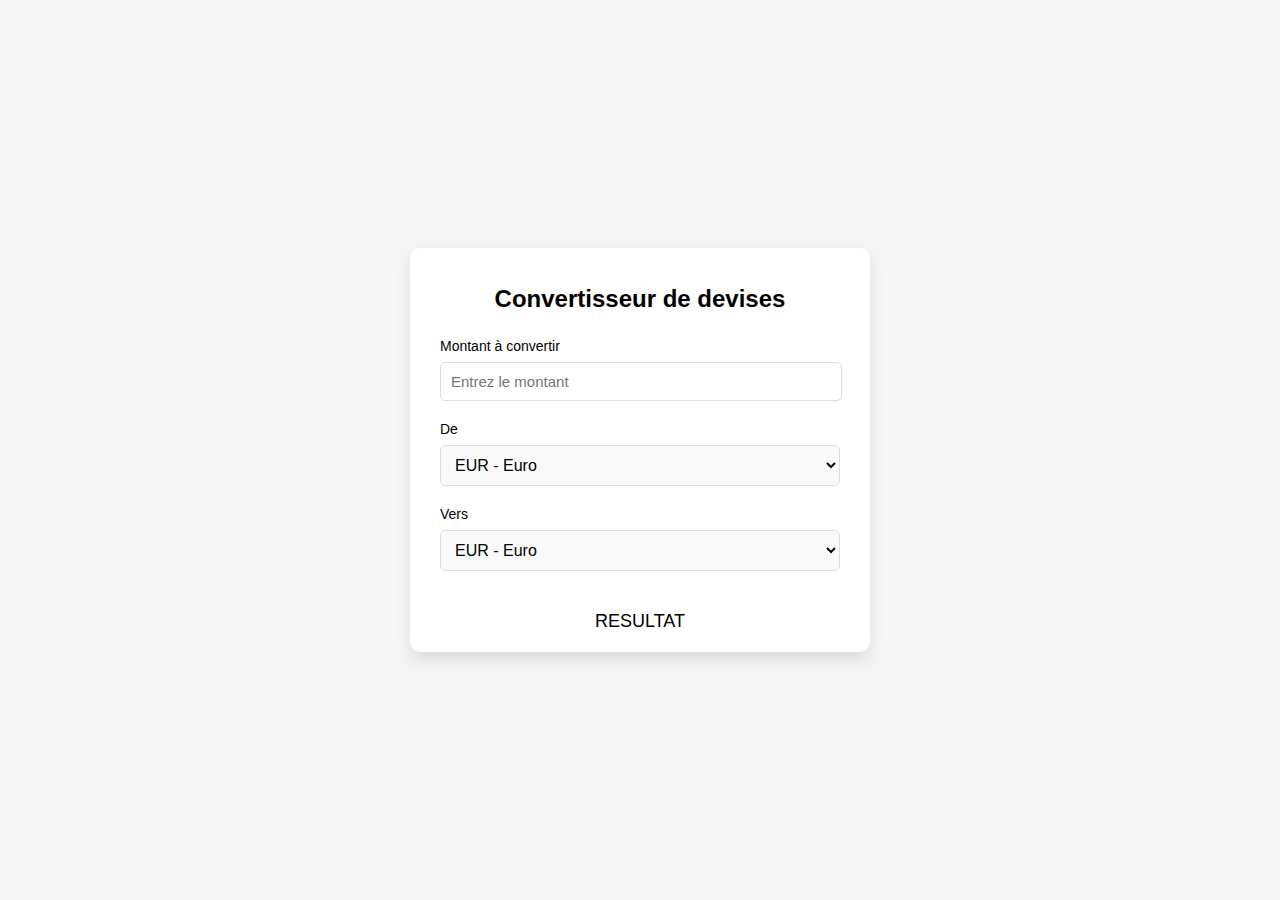
<file: index.html>
<!DOCTYPE html>
<html lang="fr">
<head>
    <meta charset="utf-8">
    <meta name="viewport" content="width=device-width, initial-scale=1.0">
    <title>Convertisseur de devises</title>
    <link rel="stylesheet" href="style.css">
</head>
<body>
    <div class="converter-container">
        <h1>Convertisseur de devises</h1>

        <label for="amount">Montant à convertir</label>
        <input type="number" id="amount" placeholder="Entrez le montant">

        <label for="from-currency">De</label>
        <select id="from-currency">
            <option value="EUR">EUR - Euro</option>
            <option value="USD">USD - Dollar américain</option>
            <option value="JPY">JPY - Yen japonais</option>
        </select>

        <label for="to-currency">Vers</label>
        <select id="to-currency">
            <option value="EUR">EUR - Euro</option>
            <option value="USD">USD - Dollar américain</option>
            <option value="JPY">JPY - Yen japonais</option>
        </select>


        <div class="result" id="result">RESULTAT</div>
    </div>
</body>
</html>
</file>
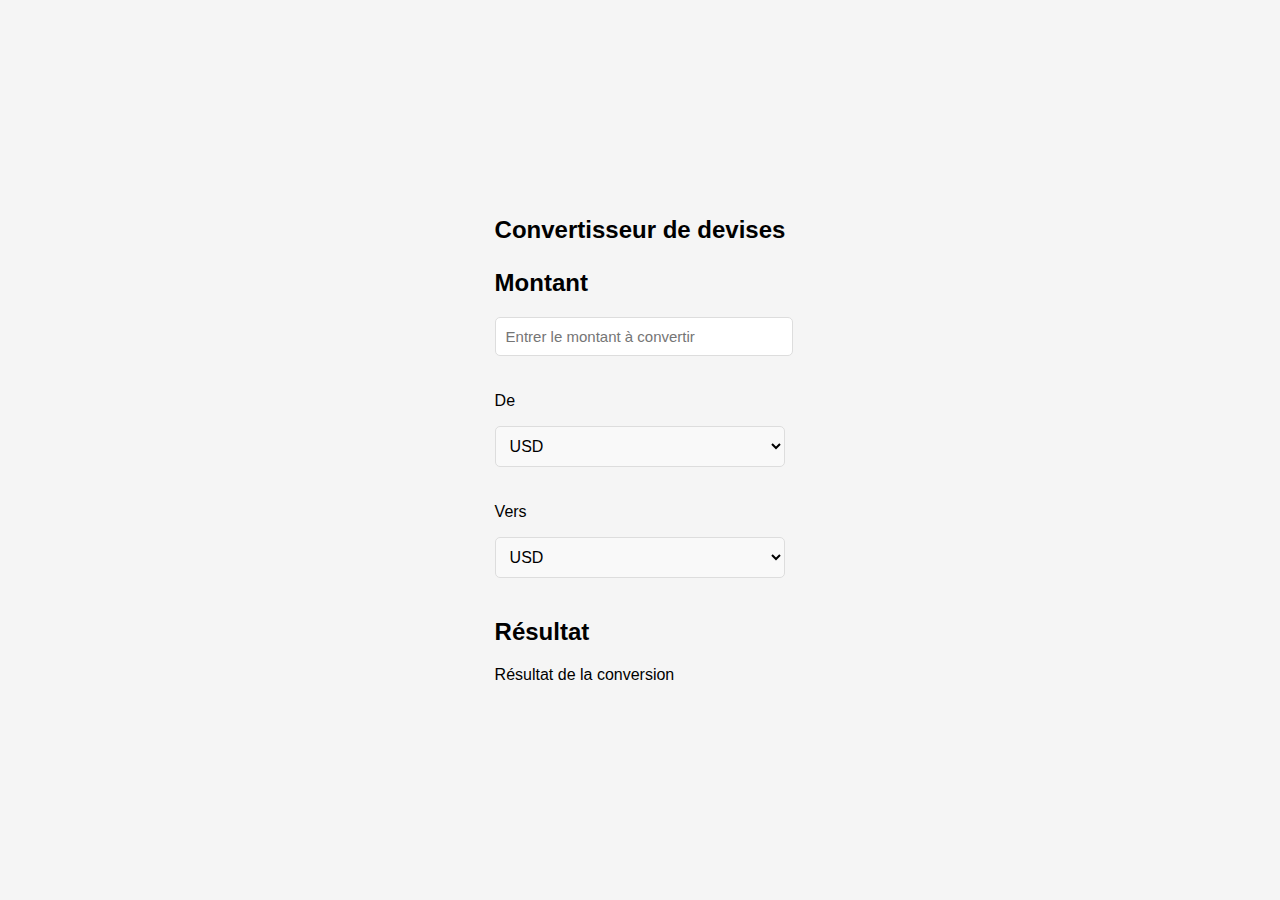
<file: convert.html>
<!DOCTYPE html>
<html lang="fr">
<head>
    <meta charset="utf-8">
    <meta name="viewport" content="width=device-width, initial-scale=1.0">
    <title>Convertisseur de devises</title>
    <link rel="stylesheet" href="style.css">
</head>
<body>
        <section>
            <h1>Convertisseur de devises</h1>

            <div class="Montant">
                <h2>Montant</h2>
                <input id="somme" type="number" placeholder="Entrer le montant à convertir">
                <p>De</p>
                <select id="devise_input"></select>
            </div>
            <div class="Resultat">
                <p>Vers</p>
                <select id="devise_output"></select>
                <h2>Résultat</h2>
                <p id="resultat">Résultat de la conversion</p>
            </div>
        </section>
    
        <script src="javascript.js"></script>
</body>
</html>
</file>
<file: style.css>
body {
    font-family: 'Arial', sans-serif;
    background-color: #f5f5f5;
    margin: 0;
    padding: 0;
    display: flex;
    justify-content: center;
    align-items: center;
    height: 100vh;
}

.converter-container {
    background-color: white;
    padding: 20px 30px;
    border-radius: 10px;
    box-shadow: 0 8px 16px rgba(0, 0, 0, 0.1);
    max-width: 400px;
    width: 100%;
    text-align: center;
}

h1 {
    font-size: 24px;
    margin-bottom: 25px;
}

label {
    font-size: 14px;
    display: block;
    margin-bottom: 8px;
    text-align: left;
}

input, select {
    font-size: 15px;
    padding: 10px;
    border: 1px solid #ddd;
    border-radius: 5px;
}

input[type="number"] {
    width: 95%;
    margin-bottom: 20px;
}

select {
    width: 100%;
    padding: 10px;
    font-size: 16px;
    margin-bottom: 20px;
    background-color: #f9f9f9;
}

.result {
    margin-top: 20px;
    font-size: 18px;
}
</file>
